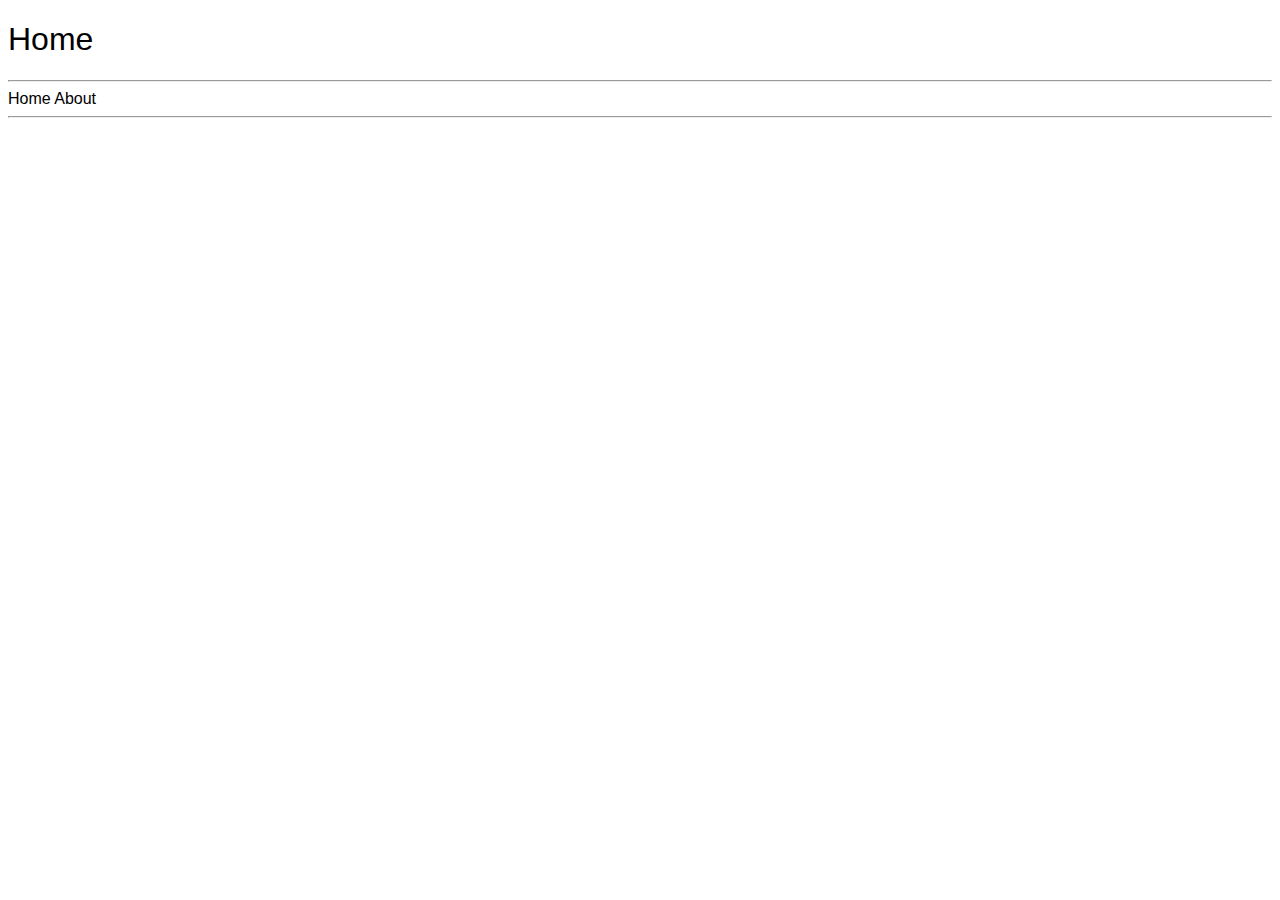
<file: home.html>
<!doctype html>
<html>
  <head>
    <title>HabLab</title>
    <meta name='description' content='HabLab's personal website.'>
    <meta name='author' content='HabLab'>
    <link rel='stylesheet' type='text/css' href='styles.css'>
  </head>
  <body>
    <h1>Home</h1>
    <hr>
    <a href='home.html'>Home</a>
    <a href='about.html'>About</a>
    <hr>
  </body>
</html>
</file>
<file: styles.css>
body {
  font-family: Helvetica;
  font-weight: 100;
  cursor: pointer;
}
h1 {
  font-weight: 100;
}
a {
  color: #000000;
  text-decoration: none;
  transition: 0.3s;
}
a:hover {
  color: #a00000;
}
nav a {
  margin-right: 20px;
}
#current {
  color: #a00000;
}
#current:hover {
  color: #c00000;
}
p {
  line-height: 150%;
}
#quote {
  color: #70c000;
  transition: 0.3s;
}
#quote:hover {
  color: #90e000;
}
</file>
